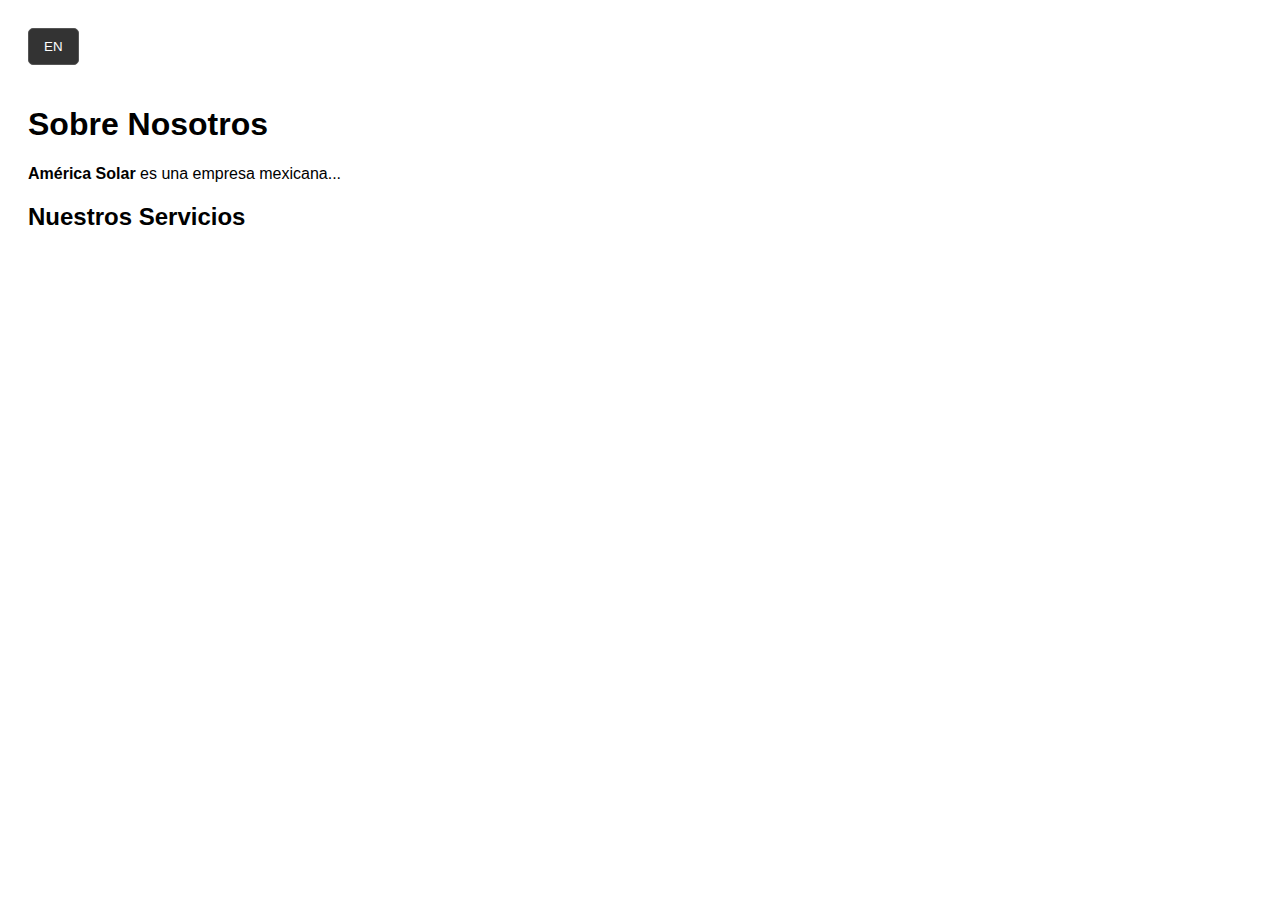
<file: test-translation.html>
<!DOCTYPE html>
<html lang="es">
<head>
    <meta charset="UTF-8">
    <meta name="viewport" content="width=device-width, initial-scale=1.0">
    <title>Test Translation</title>
    <style>
        body { font-family: Arial, sans-serif; padding: 20px; }
        .lang-btn { 
            background: #333; 
            color: #fff; 
            border: 1px solid #555; 
            padding: 10px 15px; 
            cursor: pointer; 
            border-radius: 5px;
            margin-bottom: 20px;
        }
        .lang-btn:hover { background: #555; }
    </style>
</head>
<body>
    <button class="lang-btn" id="languageToggle">
        <span class="lang-text">EN</span>
    </button>

    <h1 data-translate="aboutUs">Sobre Nosotros</h1>
    <p data-translate="aboutDescription1">
        <strong>América Solar</strong> es una empresa mexicana...
    </p>

    <h2 data-translate="ourServices">Nuestros Servicios</h2>

    <script>
        // Simple translation test
        const translations = {
            es: {
                aboutUs: 'Sobre Nosotros',
                aboutDescription1: 'es una empresa mexicana dedicada...',
                ourServices: 'Nuestros Servicios'
            },
            en: {
                aboutUs: 'About Us', 
                aboutDescription1: 'is a Mexican company dedicated...',
                ourServices: 'Our Services'
            }
        };

        let currentLanguage = 'es';

        function updateLanguage(lang) {
            currentLanguage = lang;
            
            const elements = document.querySelectorAll('[data-translate]');
            elements.forEach(element => {
                const key = element.getAttribute('data-translate');
                if (translations[lang] && translations[lang][key]) {
                    if (key === 'aboutDescription1') {
                        if (lang === 'en') {
                            element.innerHTML = '<strong>America Solar</strong> ' + translations[lang][key];
                        } else {
                            element.innerHTML = '<strong>América Solar</strong> ' + translations[lang][key];
                        }
                    } else {
                        element.textContent = translations[lang][key];
                    }
                }
            });
            
            const langBtn = document.querySelector('.lang-text');
            if (langBtn) {
                langBtn.textContent = lang === 'es' ? 'EN' : 'ES';
            }
        }

        function toggleLanguage() {
            const newLang = currentLanguage === 'es' ? 'en' : 'es';
            updateLanguage(newLang);
        }

        document.addEventListener('DOMContentLoaded', function() {
            const btn = document.getElementById('languageToggle');
            if (btn) {
                btn.addEventListener('click', toggleLanguage);
            }
        });
    </script>
</body>
</html>
</file>
